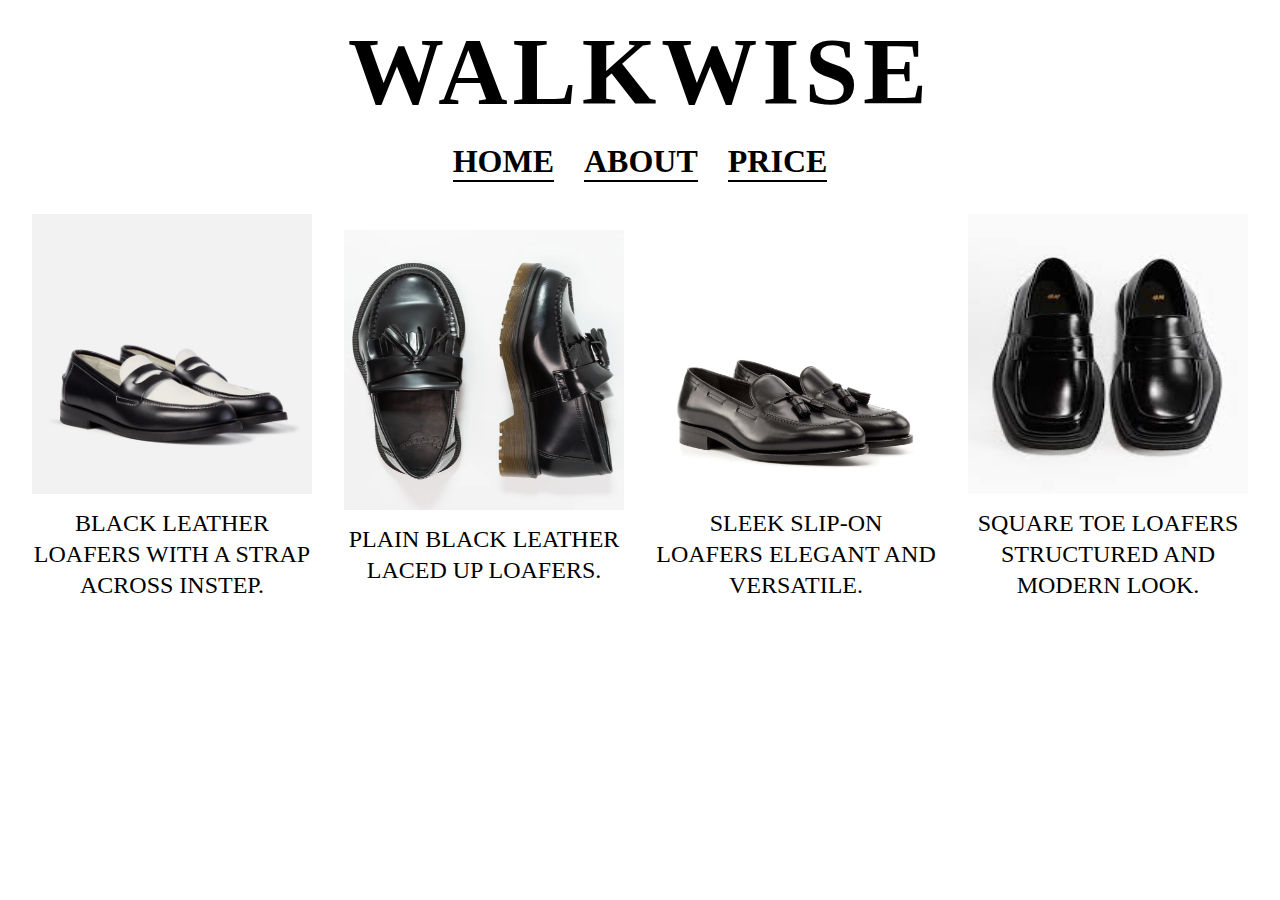
<file: index.html>
<!DOCTYPE html>
<html lang="en">
<head>
    <meta charset="UTF-8">
    <meta name="viewport" content="width=device-width, initial-scale=1.0">
    <title>WalkWise</title>

    <link rel="stylesheet" href="style.css">

</head>

<body>

    <h1>WALKWISE</h1>

    <nav>
        <a href="index.html">HOME</a>
        <a href="about.html">ABOUT</a>
        <a href="price.html">PRICE</a>
    </nav>

    <div class="products">
        <div class="item">
            <img src="Loafer-1.webp" alt="Loafers 1">
            <p>BLACK LEATHER LOAFERS WITH A STRAP ACROSS INSTEP.</p>
        </div>

        <div class="item">
                <img src="Loafer-2.webp" alt="Loafers 2">
                <p>PLAIN BLACK LEATHER LACED UP LOAFERS.</p>
        </div>

        <div class="item">
            <img src="Loafer-3.jpg" alt="Loafers 3">
            <p>SLEEK SLIP-ON LOAFERS ELEGANT AND VERSATILE.</p>
        </div>

        <div class="item">
            <img src="Loafer-4.jpg" alt="Loafers 4">
            <p>SQUARE TOE LOAFERS STRUCTURED AND MODERN LOOK.</p>
        </div>

    </div>

</body>
</html>
</file>
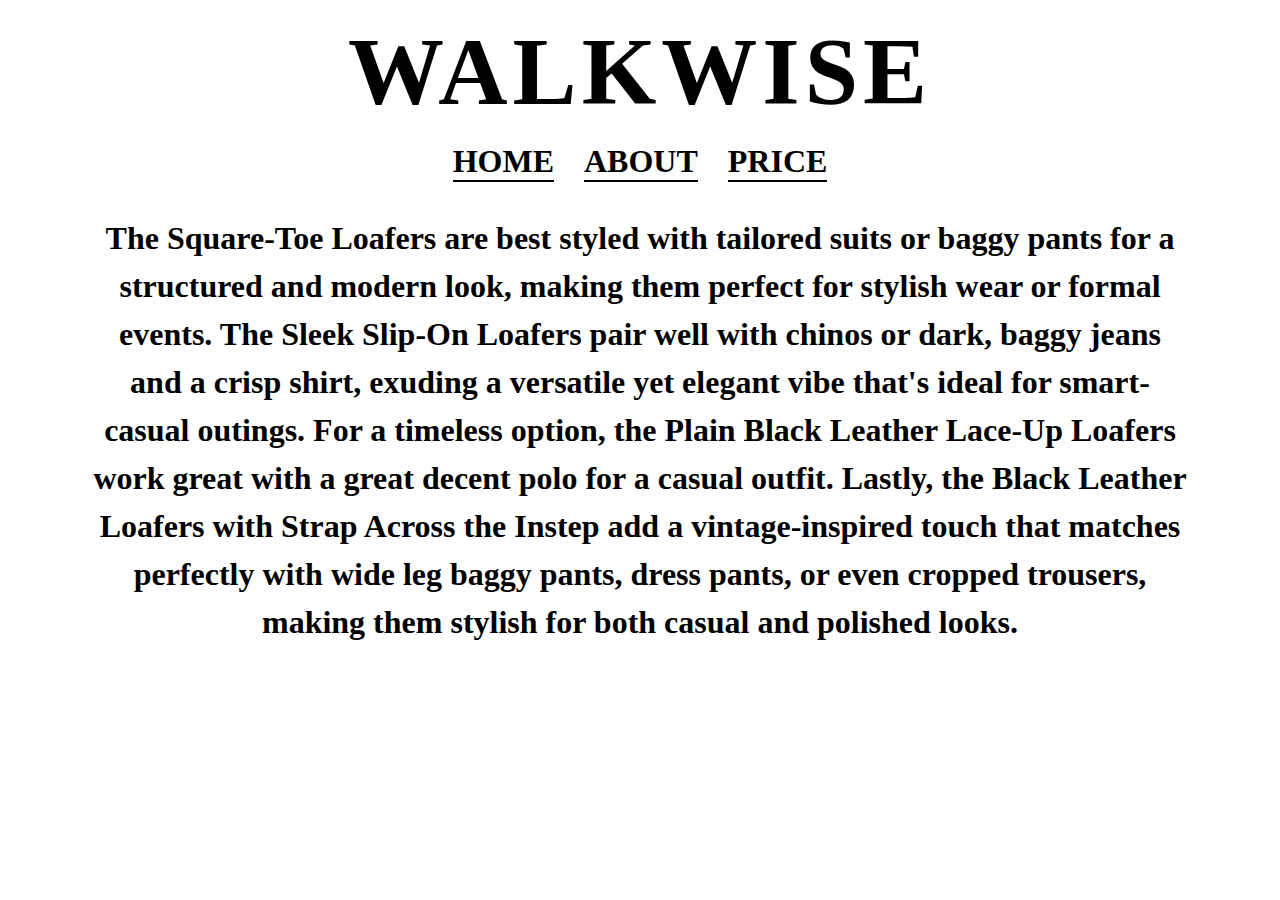
<file: about.html>
<!DOCTYPE html>
<html lang="en">
<head>
    <meta charset="UTF-8">
    <meta name="viewport" content="width=device-width, initial-scale=1.0">
    <title>WalkWise</title>
    <link rel="stylesheet" href="style.css">
</head>

<body>
    <h1>WALKWISE</h1>

    <nav class="menu">
        <a href="index.html">HOME</a>
        <a href="about.html">ABOUT</a>
        <a href="price.html">PRICE</a>
    </nav>
    <div class="about-content">
    <h2>The Square-Toe Loafers are best styled with tailored suits or baggy pants for a structured and modern look, making them perfect for stylish wear 
        or formal events. The Sleek Slip-On Loafers pair well with chinos or dark, baggy jeans and a crisp shirt, exuding a versatile yet elegant vibe that's 
        ideal for smart-casual outings. For a timeless option, the Plain Black Leather Lace-Up Loafers work great with a great decent polo for a casual outfit. 
        Lastly, the Black Leather Loafers with Strap Across the Instep add a vintage-inspired touch that matches perfectly with wide leg baggy pants, dress 
        pants, or even cropped trousers, making them stylish for both casual and polished looks.</h2>
    </div>
</body>
</html>
</file>
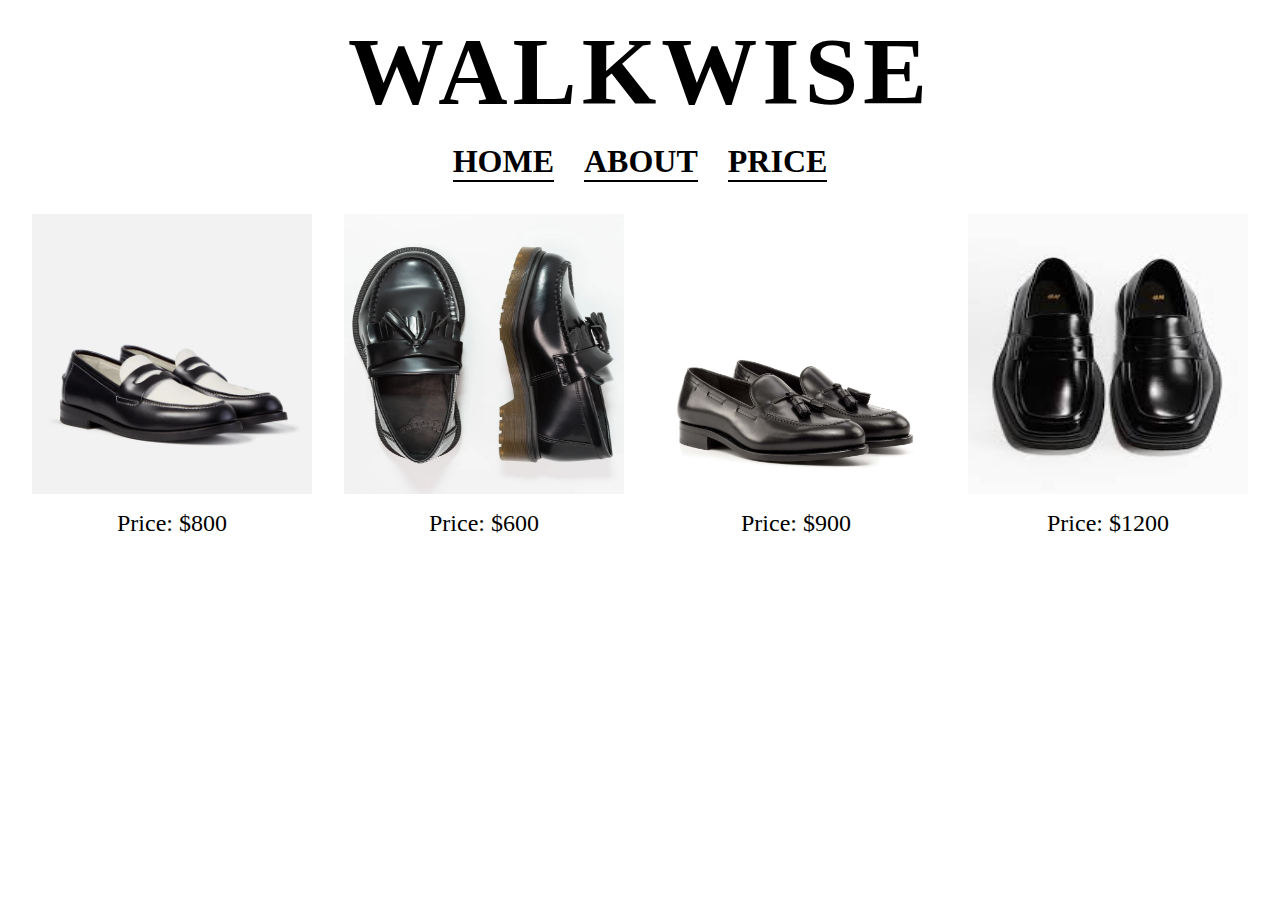
<file: price.html>
<!DOCTYPE html>
<html lang="en">
<head>
    <meta charset="UTF-8">
    <meta name="viewport" content="width=device-width, initial-scale=1.0">
    <title>Walkwise</title>
    <link rel="stylesheet" href="style.css">
</head>
<body>
    <h1>WALKWISE</h1>

    <nav>
        <a href="index.html">HOME</a>
        <a href="about.html">ABOUT</a>
        <a href="price.html">PRICE</a>
    </nav>

    <div class="products">
        <div class="item">
            <img src="Loafer-1.webp" alt="Loafers 1">
            <p>Price: $800</p>
        </div>

        <div class="item">
                <img src="Loafer-2.webp" alt="Loafers 2">
                <p>Price: $600</p>
        </div>

        <div class="item">
            <img src="Loafer-3.jpg" alt="Loafers 3">
            <p>Price: $900</p>
        </div>

        <div class="item">
            <img src="Loafer-4.jpg" alt="Loafers 4">
            <p>Price: $1200</p>
        </div>

    </div>
</body>
</html>
</file>
<file: style.css>
/* Universal Styles */
body {
    margin: 0;
    padding: 0;
    font-family: "Georgia", serif;
    background-color: white;
    box-sizing: border-box;
}

/* NAVIGATION */
nav {
    display: flex;
    justify-content: center;
}
nav a {
    font-size: clamp(0.3rem, 6vw, 2rem);
    margin: 0 15px;
    text-decoration: none;
    color: black;
    font-weight: 600;
    border-bottom: 2px solid black;
}

/* Page 1 & Page 3 */
.products {
    display: grid;
    grid-template-columns: repeat(4, 1fr);
    gap: 2rem;
    margin: 2rem;
    align-items: center;
    justify-content: center;
}
.item {
    background: white;
    margin: 0;
}

.item p {
    font-size: clamp(1rem, 3vw, 1.5rem);
    margin: 0;
    margin-top: 10px;
    line-height: 1.3;
    text-align: center;
}

.item img {
    width: 100%;
    aspect-ratio: 1 / 1;

}

@media (max-width: 1100px) {
    .products {
        grid-template-columns: repeat(2, 1fr);
    }
}

@media (max-width: 500px) {
    .products {
        grid-template-columns: repeat(2, 1fr);
    }
}

/*Page 2*/
h1 {
    display: flex;
    justify-content: center;
    font-size: clamp(2.5rem, 12vw, 6rem);
    letter-spacing: 5px;
    font-weight: 900;
    margin: 1rem;
}
h2 {
    display: flex;
    justify-content: center;
    align-items: center;
    text-align: center;
    font-size: clamp(0.5rem, 5vw, 2rem);
    width: 90%;
    margin: auto;
    line-height: 1.5;
}
.about-content {
    margin: 2rem;
}

/* Responsiveness for Page 1 & Page 3 */
@media (max-width: 1100px) {
    .price-products {
        grid-template-columns: repeat(2, 1fr);
    }
}
@media (max-width: 500px) {
    .price-products {
        grid-template-columns: repeat(2, 1fr);
    }
}
</file>
